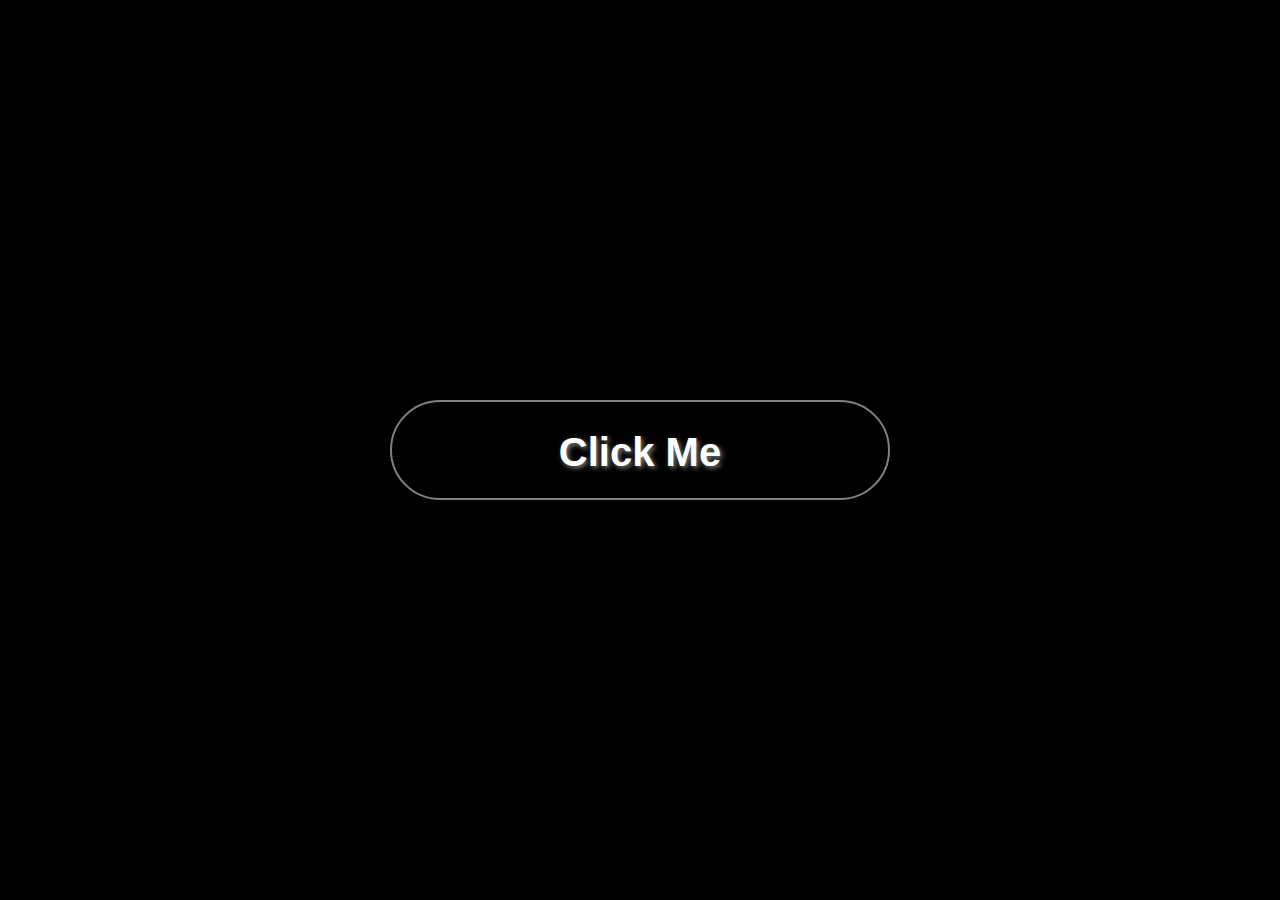
<file: index.html>
<!DOCTYPE html>
<html lang="en">
<head>
    <meta charset="UTF-8">
    <meta http-equiv="X-UA-Compatible" content="IE=edge">
    <meta name="viewport" content="width=device-width, initial-scale=1.0">
    <title>Click Me</title>
    <link rel = "stylesheet" href = "style.css">
</head>
<body>
    <button class = "button">Click Me</button>
</body>
</html>
</file>
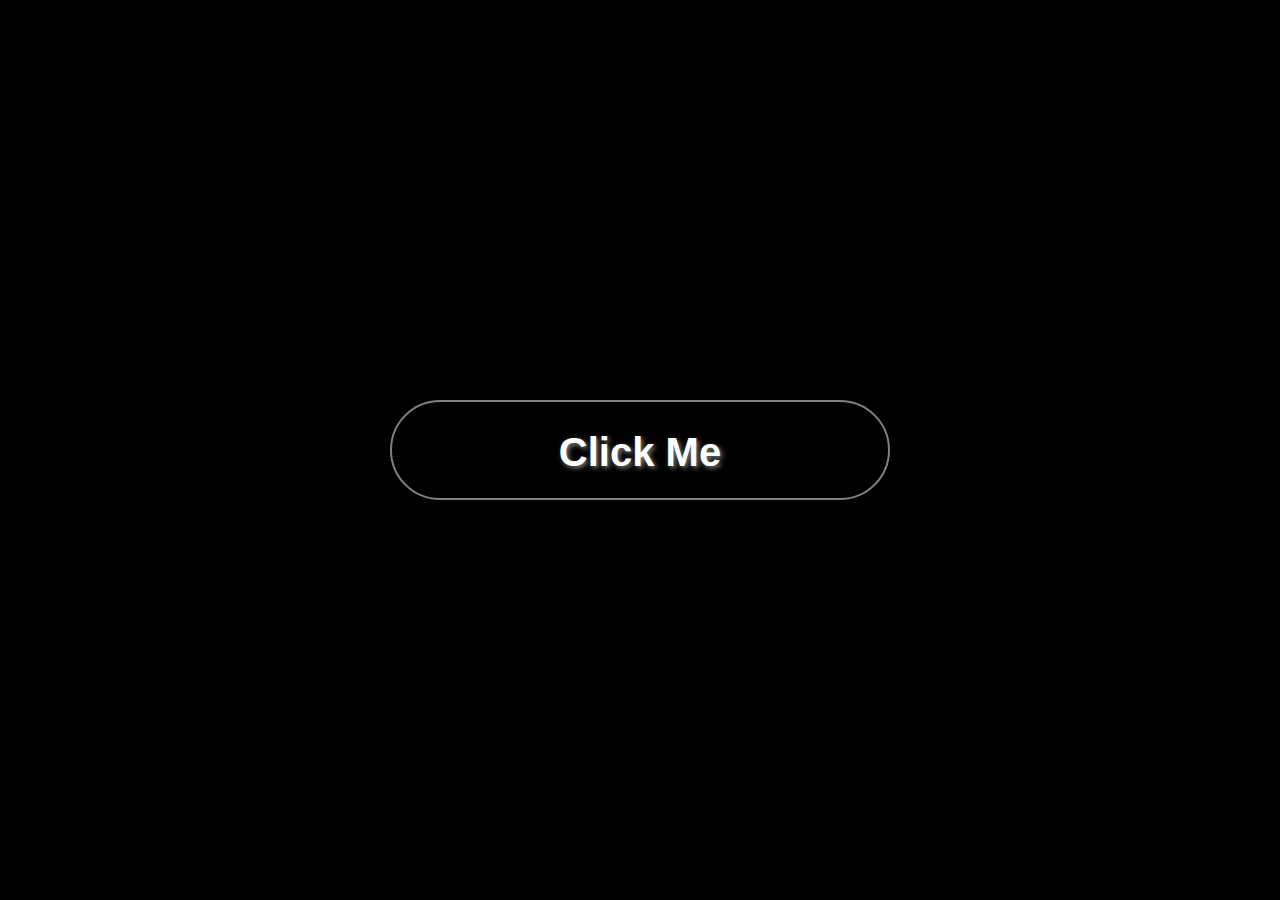
<file: button.html>
<!DOCTYPE html>
<html lang="en">
<head>
    <meta charset="UTF-8">
    <meta http-equiv="X-UA-Compatible" content="IE=edge">
    <meta name="viewport" content="width=device-width, initial-scale=1.0">
    <title>Click Me</title>
    <link rel = "stylesheet" href = "button.css">
</head>
<body>
    <button class = "button">Click Me</button>
</body>
</html>
</file>
<file: style.css>
*{
    margin: 0;
    padding: 0;
}
body{
    width: 100%;
    height: 100vh;
    background-color: black;
    font-family: sans-serif;
    position: relative;
}
.button{
    background-color: black;
    color:white;
    width: 500px;
    height: 100px;
    font-size: 40px;
    font-weight: bold;
    text-align: center;
    line-height: 100px;
    position: absolute;
    top: 50%;
    left: 50%;
    text-shadow: gray 2px 2px 5px;
    transform: translate(-50%, -50%);
    transition: all .5s;
    border: gray 2px solid;
    border-radius: 5vw;
}
    .button:hover{
        box-shadow: gray 10px 10px 5px;
        text-shadow: gray 5px 5px 5px;
    }
</file>
<file: button.css>
*{
    margin: 0;
    padding: 0;
}
body{
    width: 100%;
    height: 100vh;
    background-color: black;
    font-family: sans-serif;
    position: relative;
}
.button{
    background-color: black;
    color:white;
    width: 500px;
    height: 100px;
    font-size: 40px;
    font-weight: bold;
    text-align: center;
    line-height: 100px;
    position: absolute;
    top: 50%;
    left: 50%;
    text-shadow: gray 2px 2px 5px;
    transform: translate(-50%, -50%);
    transition: all .5s;
    border: gray 2px solid;
    border-radius: 5vw;
}
    .button:hover{
        box-shadow: gray 10px 10px 5px;
        text-shadow: gray 5px 5px 5px;
    }
</file>
